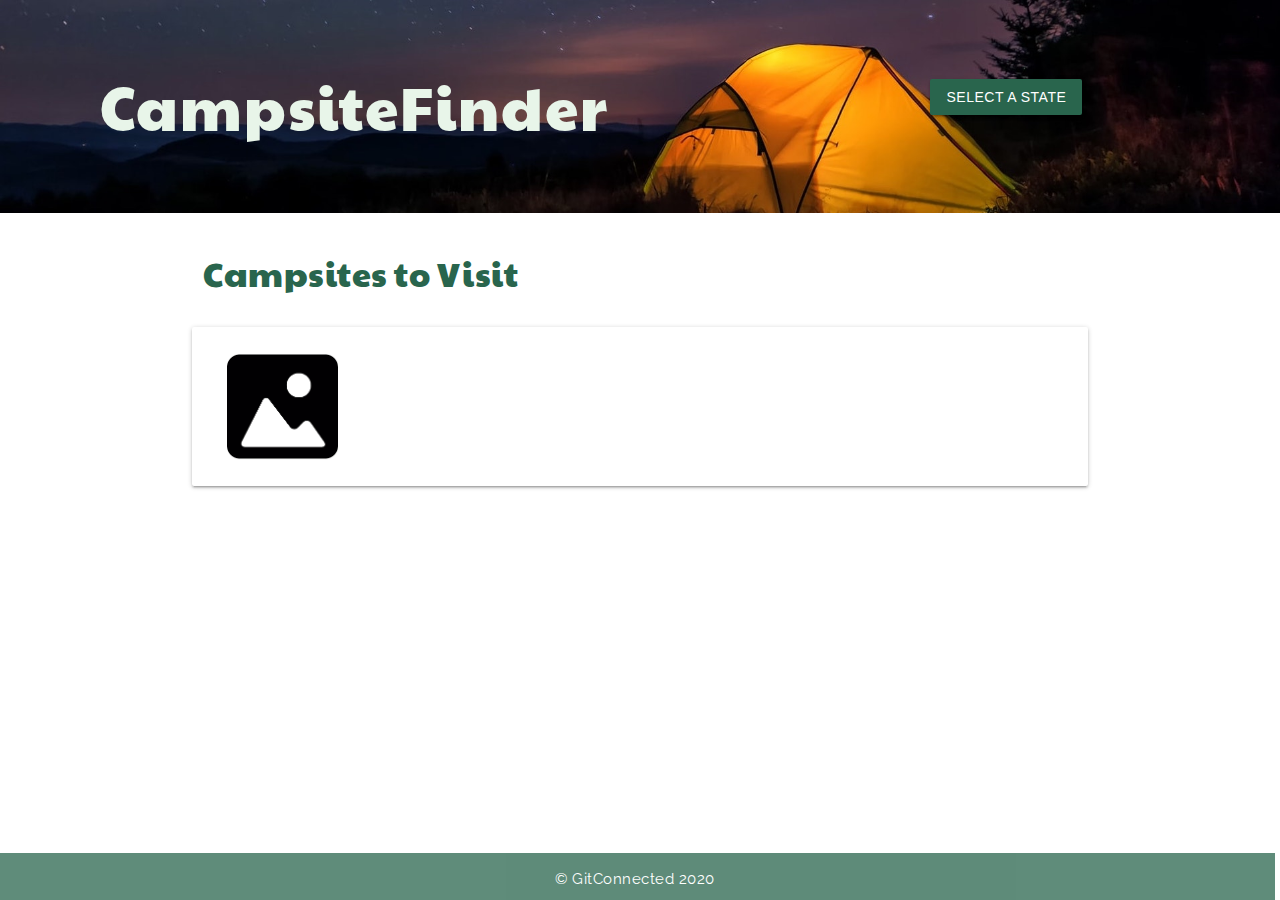
<file: index.html>
<!DOCTYPE html>
<html lang="en">
<head>
    <meta charset="UTF-8">
    <meta name="viewport" content="width=device-width, initial-scale=1.0">
    <!-- link to css -->
    <link type="text/css" rel="stylesheet" href="css/style.css">
    <!--link to materialize-->
    <link type="text/css" rel="stylesheet" href="css/materialize.min.css"  media="screen,projection"/>
    <!--link to google fonts-->
    <link href="https://fonts.googleapis.com/css2?family=Paytone+One&family=Raleway&display=swap" rel="stylesheet">
    <!--link to jquery-->
    <script src="https://code.jquery.com/jquery-3.5.1.min.js" integrity="sha256-9/aliU8dGd2tb6OSsuzixeV4y/faTqgFtohetphbbj0=" crossorigin="anonymous"></script>
</head>
<body>
    
    <!--header-->    
    <div class="row header">
        <div class="col s7" id="titleDiv">
           <span class="flow-text title"><a href="index.html" class="title">CampsiteFinder</a></span>
        </div>

        <!--dropdown-->
        <div class="col s5" id="dropdownDiv">
            <button class='dropdown-trigger btn' data-target='dropdown1' id="dropdown-menu">Select a state</button>

                 <!-- Dropdown Structure -->
                 <ul id='dropdown1' class='dropdown-content'>
                    <li><a href="campsitepg2.html?state=AL" class="selectedState" value="AL">Alabama</a></li>
                    <li><a href="campsitepg2.html?state=AK" class="selectedState" value="AK">Alaska</a></li>
                    <li><a href="campsitepg2.html?state=AZ" class="selectedState" value="AZ">Arizona</a></li>
                    <li><a href="campsitepg2.html?state=AK" class="selectedState" value="AK">Alaska</a></li>
                    <li><a href="campsitepg2.html?state=AR" class="selectedState" value="AR">Arkansas</a></li>
                    <li><a href="campsitepg2.html?state=CA" class="selectedState" value="CA">California</a></li>
                    <li><a href="campsitepg2.html?state=CO" class="selectedState" value="CO">Colorado</a></li>
                    <li><a href="campsitepg2.html?state=CT" class="selectedState" value="CT">Connecticut</a></li>
                    <li><a href="campsitepg2.html?state=DE" class="selectedState" value="DE">Delaware</a></li>
                    <li><a href="campsitepg2.html?state=FL" class="selectedState" value="FL">Florida</a></li>
                    <li><a href="campsitepg2.html?state=GA" class="selectedState" value="GA">Georgia</a></li>
                    <li><a href="campsitepg2.html?state=HI" class="selectedState" value="HI">Hawaii</a></li>
                    <li><a href="campsitepg2.html?state=ID" class="selectedState" value="ID">Idaho</a></li>
                    <li><a href="campsitepg2.html?state=IL" class="selectedState" value="IL">Illinois</a></li>
                    <li><a href="campsitepg2.html?state=IN" class="selectedState" value="IN">Indiana</a></li>
                    <li><a href="campsitepg2.html?state=IA" class="selectedState" value="IA">Iowa</a></li>
                    <li><a href="campsitepg2.html?state=KS" class="selectedState" value="KS">Kansas</a></li>
                    <li><a href="campsitepg2.html?state=KY" class="selectedState" value="KY">Kentucky</a></li>
                    <li><a href="campsitepg2.html?state=LA" class="selectedState" value="LA">Louisiana</a></li>
                    <li><a href="campsitepg2.html?state=ME" class="selectedState" value="ME">Maine</a></li>
                    <li><a href="campsitepg2.html?state=MD" class="selectedState" value="MD">Maryland</a></li>
                    <li><a href="campsitepg2.html?state=MA" class="selectedState" value="MA">Massachusetts</a></li>
                    <li><a href="campsitepg2.html?state=MI" class="selectedState" value="MI">Michigan</a></li>
                    <li><a href="campsitepg2.html?state=MN" class="selectedState" value="MN">Minnesota</a></li>
                    <li><a href="campsitepg2.html?state=MS" class="selectedState" value="MS">Mississippi</a></li>
                    <li><a href="campsitepg2.html?state=MO" class="selectedState" value="MO">Missouri</a></li>
                    <li><a href="campsitepg2.html?state=MT" class="selectedState" value="MT">Montana</a></li>
                    <li><a href="campsitepg2.html?state=NE" class="selectedState" value="NE">Nebraska</a></li>
                    <li><a href="campsitepg2.html?state=NV" class="selectedState" value="NV">Nevada</a></li>
                    <li><a href="campsitepg2.html?state=NH" class="selectedState" value="NH">New Hampshire</a></li>
                    <li><a href="campsitepg2.html?state=NJ" class="selectedState" value="NJ">New Jersey</a></li>
                    <li><a href="campsitepg2.html?state=NM" class="selectedState" value="NM">New Mexico</a></li>
                    <li><a href="campsitepg2.html?state=NY" class="selectedState" value="NY">New York</a></li>
                    <li><a href="campsitepg2.html?state=NC" class="selectedState" value="NC">North Carolina</a></li>
                    <li><a href="campsitepg2.html?state=ND" class="selectedState" value="ND">North Dakota</a></li>
                    <li><a href="campsitepg2.html?state=OH" class="selectedState" value="OH">Ohio</a></li>
                    <li><a href="campsitepg2.html?state=OK" class="selectedState" value="OK">Oklahoma</a></li>
                    <li><a href="campsitepg2.html?state=OR" class="selectedState" value="OR">Oregon</a></li>
                    <li><a href="campsitepg2.html?state=PA" class="selectedState" value="PA">Pennsylavania</a></li>
                    <li><a href="campsitepg2.html?state=RI" class="selectedState" value="RI">Rhode Island</a></li>
                    <li><a href="campsitepg2.html?state=SC" class="selectedState" value="SC">South Carolina</a></li>
                    <li><a href="campsitepg2.html?state=SD" class="selectedState" value="SD">South Dakota</a></li>
                    <li><a href="campsitepg2.html?state=TN" class="selectedState" value="TN">Tennessee</a></li>
                    <li><a href="campsitepg2.html?state=TX" class="selectedState" value="TX">Texas</a></li>
                    <li><a href="campsitepg2.html?state=UT" class="selectedState" value="UT">Utah</a></li>
                    <li><a href="campsitepg2.html?state=VT" class="selectedState" value="VT">Vermont</a></li>
                    <li><a href="campsitepg2.html?state=VA" class="selectedState" value="VA">Virgina</a></li>
                    <li><a href="campsitepg2.html?state=WA" class="selectedState" value="WA">Washington</a></li>
                    <li><a href="campsitepg2.html?state=WV" class="selectedState" value="WV">West Virgina</a></li>
                    <li><a href="campsitepg2.html?state=WI" class="selectedState" value="WI">Wisconstin</a></li>
                    <li><a href="campsitepg2.html?state=WY" class="selectedState" value="WY">Wyoming</a></li>    
                </ul>
        </div>
    </div>

    <!--main content div-->
    <div class="container">
        <div class="row">
            <div class="col s12">
                <h4>Campsites to Visit</h4>
            </div>
        </div>

        <!--div where campsites will be generated-->
        <div class="row">
            <div class="card-panel">
                <div class="col 3s img" id="campsiteImage1">
                    <img class="parkImg" src="images/imgicon.png">
                </div>
                <div class="col 9s campInfo" id="campInfo1">
                    <p class="campAdd">
                        
                    </p>
                </div>  
            </div>
            <!-- <div class="card-panel">
                <div class="col 3s img" id="campsiteImage2">
                    <img src="images/imgicon.png">
                </div>
                <div class="col 9s campInfo" id="campInfo2">
                    <p class="campAdd">
                        
                    </p>
                </div>  
            </div>
            <div class="card-panel">
                <div class="col 3s img" id="campsiteImage3">
                    <img src="images/imgicon.png">
                </div>
                <div class="col 9s campInfo" id="campInfo3">
                    <p class="campAdd">
                        
                    </p>
                </div>  
            </div>
            <div class="card-panel">
                <div class="col 3s img" id="campsiteImage4">
                    <img src="images/imgicon.png">
                </div>
                <div class="col 9s campInfo" id="campInfo4">
                    <p class="campAdd">
                        
                    </p>
                </div>  
            </div>
            <div class="card-panel">
                <div class="col 3s img" id="campsiteImage5">
                    <img src="images/imgicon.png">
                </div>
                <div class="col 9s campInfo" id="campInfo5">
                    <p class="campAdd">
                        
                    </p>
                </div>  
            </div> -->
        </div>        
    </div>  

    <!--footer-->
    <footer class="footer">
          <p>© GitConnected 2020</p>
    </footer>

    <!--link to materialize JS-->
    <script src="https://code.jquery.com/jquery-3.5.1.min.js" integrity="sha256-9/aliU8dGd2tb6OSsuzixeV4y/faTqgFtohetphbbj0=" crossorigin="anonymous"></script>
    <!--link to script.js-->
    <script type ="text/javascript" src="javascript/js/script.js" defer></script>
    <script type="text/javascript" src="javascript/js/materialize.min.js"></script>
    <!--dropdown javascript-->
    <script src="https://code.jquery.com/jquery-3.5.1.js" integrity="sha256-QWo7LDvxbWT2tbbQ97B53yJnYU3WhH/C8ycbRAkjPDc=" crossorigin="anonymous"></script>
    
    <script>

        document.addEventListener('DOMContentLoaded', function() {
          var elems = document.querySelectorAll('.dropdown-trigger');
          var instances = M.Dropdown.init(elems, {});
        });
      
    </script>
</body>
    
    
</html>
</file>
<file: css/style.css>
/*applies to all body*/
body {
    background-color: white;
    font-family: 'Raleway', arial, sans-serif;
    letter-spacing: .5px;
    padding-bottom: 18%;
}

/*applies to header elements*/
.header{
    width: 100%;
    background-size: 100%;
    padding: 2%;
    padding-left: 5%;
    background-image: url('../images/banner.jpg');
    background-repeat: no-repeat;
}

/*applies to title of the webiste*/
#titleDiv{
    display: flex;
    align-items: center;
    padding: 3%;
}

.title{
    font-family: 'Paytone One', sans-serif;
    font-size: 60px;
    color: #e8f5e9;
    letter-spacing: 2px;
    
}

/*applies to h4 'Campsites to Visit*/
h4{
    font-family: 'Paytone One', sans-serif;
    color: #29654d;
    margin-bottom: 30px;
    font-size: 30px;
}

/*styling for div that camp info will show in on main page*/
.card-panel{
    display: flex;
    justify-content: space-around;
    align-self: center;
}

img{
    display: flex;
    justify-content: left;
    max-width: 50%;
    height: auto;
}

.campInfo{
    display: inline-block;
    width: 70%;
    padding: 4%;
    margin-left: 2%;
}

/*div that park info will display in campsitepg2.html*/

#loadedContent {
    border: 2px solid black;
    padding: 50px;
    margin: auto;
}

.card{
    padding: 20px 50px 30px;

}

/*national park total header*/
.totalParks {
    padding-bottom: 20px;
    font-size: 30px;
    font-family: 'Paytone One', sans-serif;
    color: #29654d;
}

/* campsite name */
h3{
    font-family: 'Paytone One', sans-serif;
    color: #d5ac5a;
}

/* State Dropdown Bar*/

li {
    display: inline;
}

#dropdownDiv {
    display: flex;
    justify-content: center;
    align-items: center;
    margin-top: 4.5%;
    color: white;
}

#dropdown-menu{
    background-color: #29654D;
}

#dropdown-menu:hover{
    background-color: #3E9F78;  
}

.selectedState { 
    color: white;
    background-color: #29654D;
    opacity: 85%;
}

.dropdown-content .selectedState { 
    color: white;
    background-color: #29654D;
    opacity: 75%;
}

.dropdown-content .selectedState:hover {
    color: black;
    background-color: #e6bb6c;
}

/*hide class*/
.hide {
    display: none;
}

/*footer styling*/
.footer {
    position: fixed;
    left: 0;
    bottom: 0;
    width: 100%;
    padding: 0px;
    margin: -5px;
    background-color: #29654D;
    opacity: 75%;
    color: white;
    text-align: center;
}





/* MEDIA QUERIES */

/*
  These rules take effect when the browser's width is either 1200px or less.
*/
@media screen and (max-width: 1200px) {

    .card-panel{
        display: flex;
        flex-direction: column;
    }

    #paragraphText{
        display: inline-block;
        width: 100%;
        padding: 2%;
    }

    .title{
        font-family: 'Paytone One', sans-serif;
        font-size: 30px;
        color: #e8f5e9;
        letter-spacing: 2px;
    }
}

/* These rules take into effect when the browser's width is 600 px or less.*/

@media screen and (max-width: 600px) {

    .title{
        font-family: 'Paytone One', sans-serif;
        font-size: 20px;
        color: #e8f5e9;
        letter-spacing: 2px;
    }

    #dropdownDiv {
        display: flex;
        justify-content: center;
        align-items: center;
        margin-top: 3%;
        color: white;
    }

  
    #dropdown-menu{
        background-color: #29654D;  
        font-size: 8px;
    }

    .dropdown-content .selectedState { 
        color: white;
        background-color: #29654D;
        height: 2px;
        display: flex;
        align-items: center;
        font-size: 11px;
        white-space: nowrap;
    }

    #dropdownDiv {
        color: white;
        margin: 0;
    }

    .dropdown-content .selectedState { 
        color: white;
        background-color: #29654D;
        opacity: 75%;
        height: 2%;
        display: flex;
        align-items: center;
        font-size: 11px;
    }
}

/* These rules take into effect when the browser's width is 320 px or less.*/
@media screen and (max-width: 320px){

    .title{
        font-family: 'Paytone One', sans-serif;
        font-size: 15px;
        color: #e8f5e9;
        letter-spacing: 2px;
    }

    #dropdown-menu{
        margin-top: 6%;
        align-content: center;
        text-align: center;
        font-size: 6px;
    }


    #dropdownDiv {
        display: flex;
        justify-content: center;
        align-items: center;
        margin-top: 0;
        color: white;
    }

    .dropdown-content .selectedState { 
        color: white;
        background-color: #29654D;
        opacity: 75%;
        height: 2%;
        display: flex;
        align-items: center;
        font-size: 11px;
        white-space: nowrap;
    }

}
</file>
